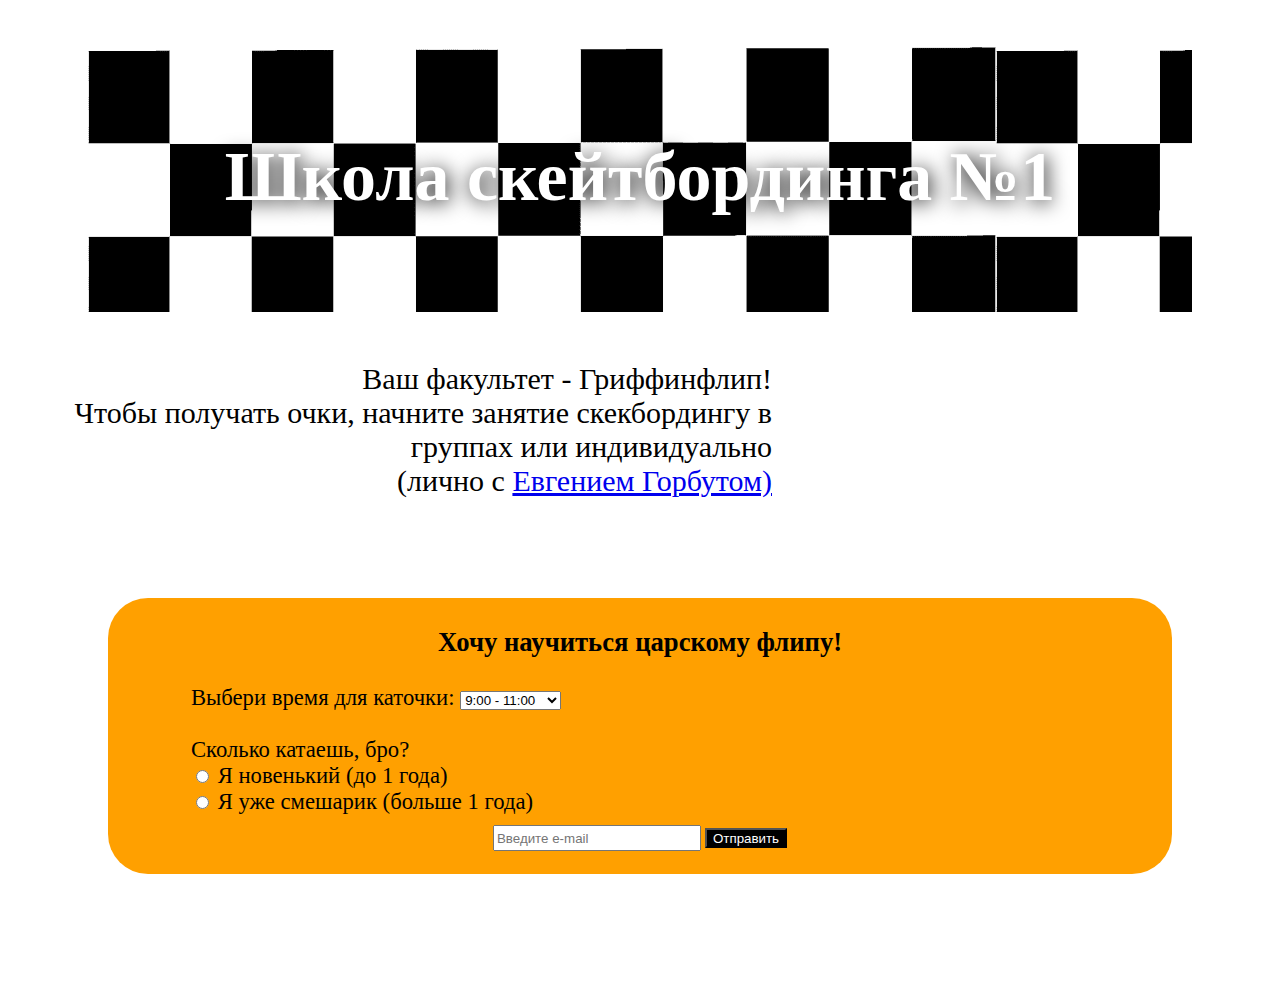
<file: index.html>
<!DOCTYPE html>
<html lang="ru">
	<head>
		<meta charset="UTF-8" />
		<title>Скейтшкола Checkerboard</title>
		<link rel="stylesheet" href="styles.css">
	</head>
	<body> 
		<nav> <!-- навигационный блок (меню) -->
		</nav>
		<article class="head"> <!-- часть сайта, которую можно вытащить на другой сайт -->
			<h1>Школа скейтбординга №1</h1><br>
		</article>
		<div class="slogan">
				Ваш факультет - Гриффинфлип!<br>Чтобы получать очки, начните занятие скекбордингу в группах или индивидуально <br>(лично с <span class="wrapper"> 
					<a target="_blank" href='https://vk.com/new_wave_surfer'>Евгением Горбутом)</a>
			    <span class='picture'><img src="images/zhenya1.png" width="300px" alt="ето просто я"/></span>
			</span>
		</div>
	<section> 
	    <div class="contacts">
		  <span class="site">
			<p style=" color:black;"> <strong>Хочу научиться царскому флипу!</strong></p>
		  </span>
	      <div class="form">
		   <form action="/" method=" ">
			 <span>Выбери время для каточки: </span>
				<select>
				   <option>9:00 - 11:00</option>
				   <option>13:00 - 15:00</option>
				   <option>18:00 - 20:00</option>
			    </select>
				<br><br>Сколько катаешь, бро?<br>
		        <input type="radio" id="ch" name="years" value="new"><label for="ch"> Я новенький (до 1 года)</label><br>
		        <input type="radio" id="ad" name="years" value="old"><label for="ad"> Я уже смешарик (больше 1 года)</label><br>
		   </form>
		   </div>
		   <input class="email" type="email" placeholder="Введите e-mail">
		   <input class="btn" type="submit" value="Отправить"> 
		</div><br>
	</section>
	</body>
</html>
</file>
<file: styles.css>
.site { 
color: black; 
text-align: center;
font-size: 20pt;
margin-top: 10px;
} 
.picture1{
	text-align: left;
	margin-left: 50px;
}
.head{
	background-image: url(images/checkerboard.png);
	margin-left: 80px;
	margin-right: 80px;
	margin-bottom: 50px;
	padding-bottom: 30px;
}
h1{
	font-size: 70px;
	text-align: center;
	color:white;
padding-top: 90px;
text-shadow: 2px 2px 20px #000;
}


.contacts{
	margin: 100px;
	text-align: center;
	border-radius: 40px;
	border-style: solid;
	border-color: transparent;
	background-color:#ffa000;
}

.email{    
	overflow: auto;
	resize: none;
	width: 200px;
	height: 20px;
	margin-top: 10px;
	margin-bottom: 20px;
}

table {
  border: 2 px solid black;
  border-collapse: collapse;
 }
 tr, td {
  border: 1px solid black;
  border-collapse: collapse;
  padding: 20px;
 }

.btn{
	height: 20px;
	background: black;
	-webkit-text-fill-color: white;
}
.form{
	font-size: 17pt;
	text-align: left;
	margin-left: 80px;
}
.picture{ /* Скрываем сразу контент */
  display: none;
}
.wrapper a:hover ~ .picture{ /* При наведении на ссылку в раппере, откроется контент */
  display: inline-flex;
  margin-top: 40px;
}

.slogan{
	text-align: right;
	font-size: 30px;
	color:black;
	margin-left: 60px;
	margin-right: 500px;
}
</file>
